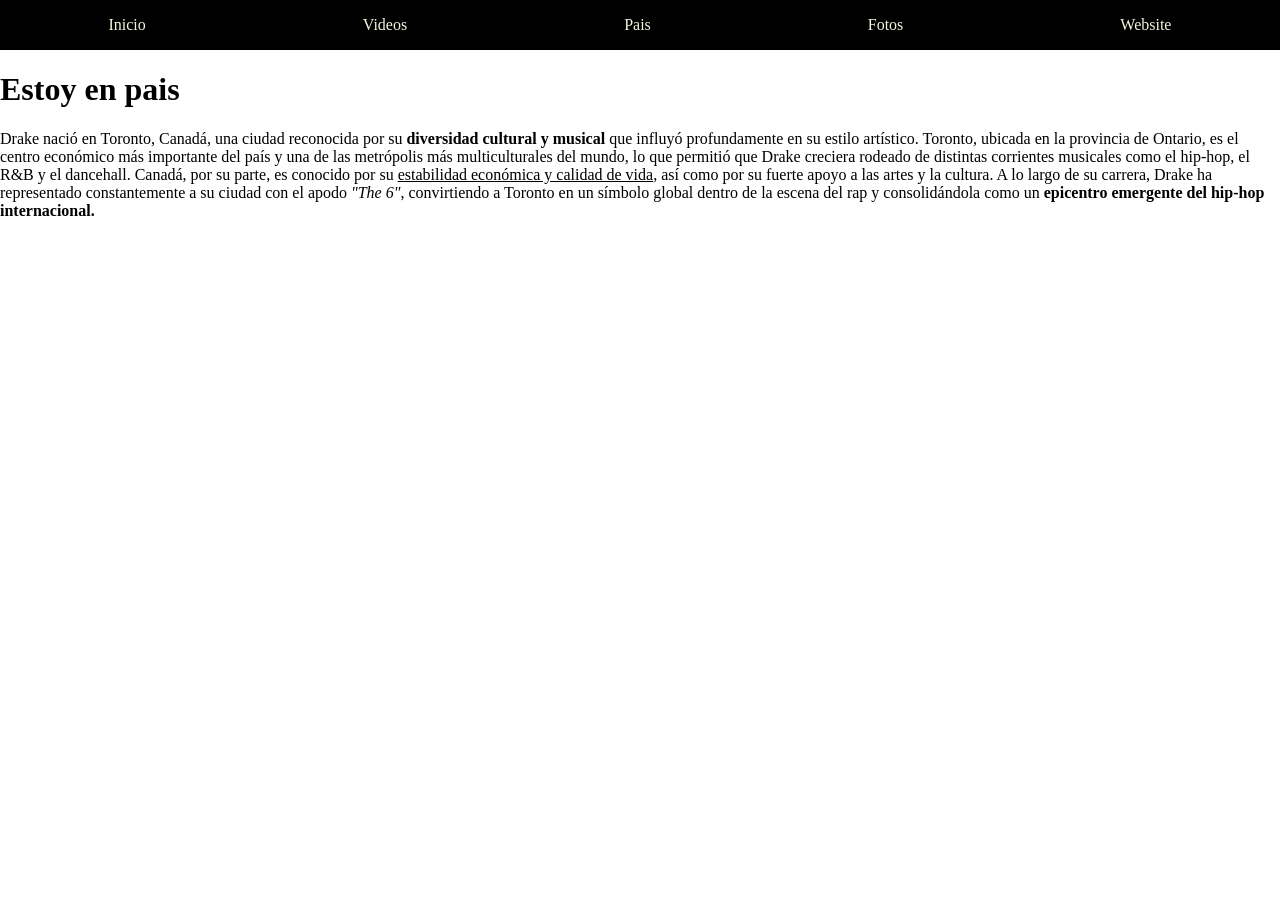
<file: pais.html>
<!DOCTYPE html>
<html>
<head>
  <meta charset="UTF-8">
  <meta name="viewport" content="width=device-width, initial-scale=1.0">
  <title>Pais</title>
  <!-- Link to the external CSS file -->
  <link rel="stylesheet" type="text/css" href="style.css">
</head>
<body>
<nav>
  <a href="index.html">Inicio</a>
  <a href="videos.html">Videos</a>
  <a href="pais.html">Pais</a>
  <a href="fotos.html">Fotos</a>
  <a href="https://drakerelated.com">Website</a>
</nav>
<h1>Estoy en pais</h1>
<p>Drake nació en Toronto, Canadá, una ciudad reconocida por su <b>diversidad cultural y musical</b> que influyó profundamente en su estilo artístico. Toronto, ubicada en la provincia de Ontario, es el centro económico más importante del país y una de las metrópolis más multiculturales del mundo, lo que permitió que Drake creciera rodeado de distintas corrientes musicales como el hip-hop, el R&amp;B y el dancehall. Canadá, por su parte, es conocido por su <u>estabilidad económica y calidad de vida</u>, así como por su fuerte apoyo a las artes y la cultura. A lo largo de su carrera, Drake ha representado constantemente a su ciudad con el apodo <i>"The 6"</i>, convirtiendo a Toronto en un símbolo global dentro de la escena del rap y consolidándola como un <b>epicentro emergente del hip-hop internacional.</b> </p>
<iframe src="https://www.google.com/maps/embed?pb=!1m18!1m12!1m3!1d184552.67409840523!2d-79.54286467538536!3d43.718122805253664!2m3!1f0!2f0!3f0!3m2!1i1024!2i768!4f13.1!3m3!1m2!1s0x89d4cb90d7c63ba5%3A0x323555502ab4c477!2sToronto%2C%20Ontario%2C%20Canad%C3%A1!5e0!3m2!1ses!2spr!4v1771980808119!5m2!1ses!2spr" width="600" height="450" style="border:0;" allowfullscreen="" loading="lazy" referrerpolicy="no-referrer-when-downgrade"></iframe>
</body>
</html>
</file>
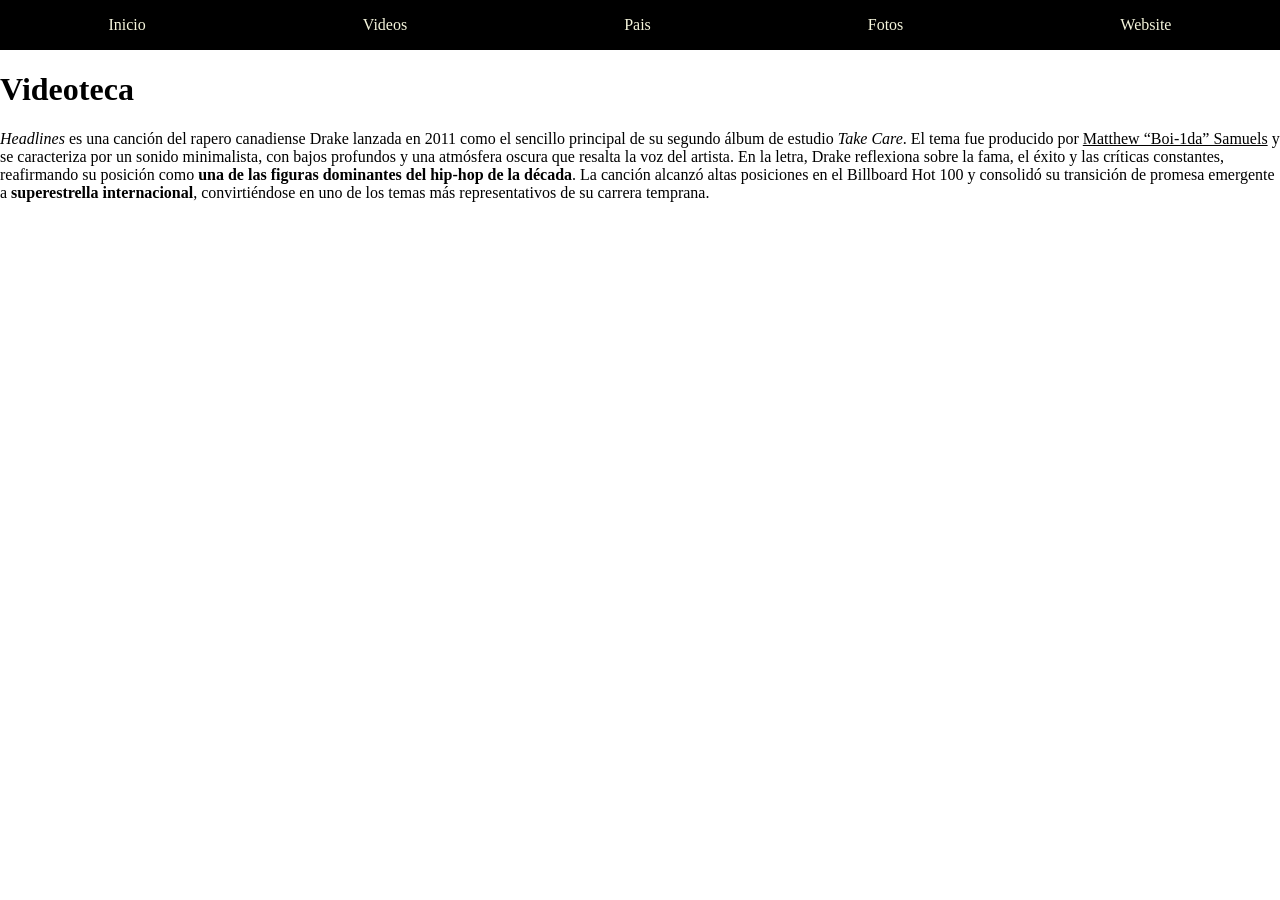
<file: videos.html>
<!DOCTYPE html>
<html>
<head>
  <meta charset="UTF-8">
  <meta name="viewport" content="width=device-width, initial-scale=1.0">
  <title>Videos</title>
  <!-- Link to the external CSS file -->
  <link rel="stylesheet" type="text/css" href="style.css">
</head>
<body>
<nav>
  <a href="index.html">Inicio</a>
  <a href="videos.html">Videos</a>
  <a href="pais.html">Pais</a>
  <a href="fotos.html">Fotos</a>
  <a href="https://drakerelated.com">Website</a>
</nav>
<h1>Videoteca</h1>
<p><i>Headlines</i> es una canción del rapero canadiense Drake lanzada en 2011 como el sencillo principal de su segundo álbum de estudio <i>Take Care</i>. El tema fue producido por <u>Matthew “Boi-1da” Samuels</u> y se caracteriza por un sonido minimalista, con bajos profundos y una atmósfera oscura que resalta la voz del artista. En la letra, Drake reflexiona sobre la fama, el éxito y las críticas constantes, reafirmando su posición como <b>una de las figuras dominantes del hip-hop de la década</b>. La canción alcanzó altas posiciones en el Billboard Hot 100 y consolidó su transición de promesa emergente a <b>superestrella internacional</b>, convirtiéndose en uno de los temas más representativos de su carrera temprana.</p>
<iframe width="560" height="315" src="https://www.youtube.com/embed/Sn3SUnL44w4?si=KyIj8tk4xopTTgja" title="YouTube video player" frameborder="0" allow="accelerometer; autoplay; clipboard-write; encrypted-media; gyroscope; picture-in-picture; web-share" referrerpolicy="strict-origin-when-cross-origin" allowfullscreen></iframe>
</body>
</html>
</file>
<file: style.css>
body {
  margin:0;
  padding:0;
}
  
  
  
  
  
  
  
 nav {
   background-color:Black;
   height:50px;
   display:flex;
   justify-content:space-between;
 }
 
 
 nav a {
   color:white;
   text-decoration:none;
   Margin:auto;
 }
 
 nav a:link {
   color:beige;
 }
 
 nav a:visited {
   color:gray;
 }
 nav a:hover {
   color:silver;
 }
 
 .galeria{
   width:200px;
 }
</file>
